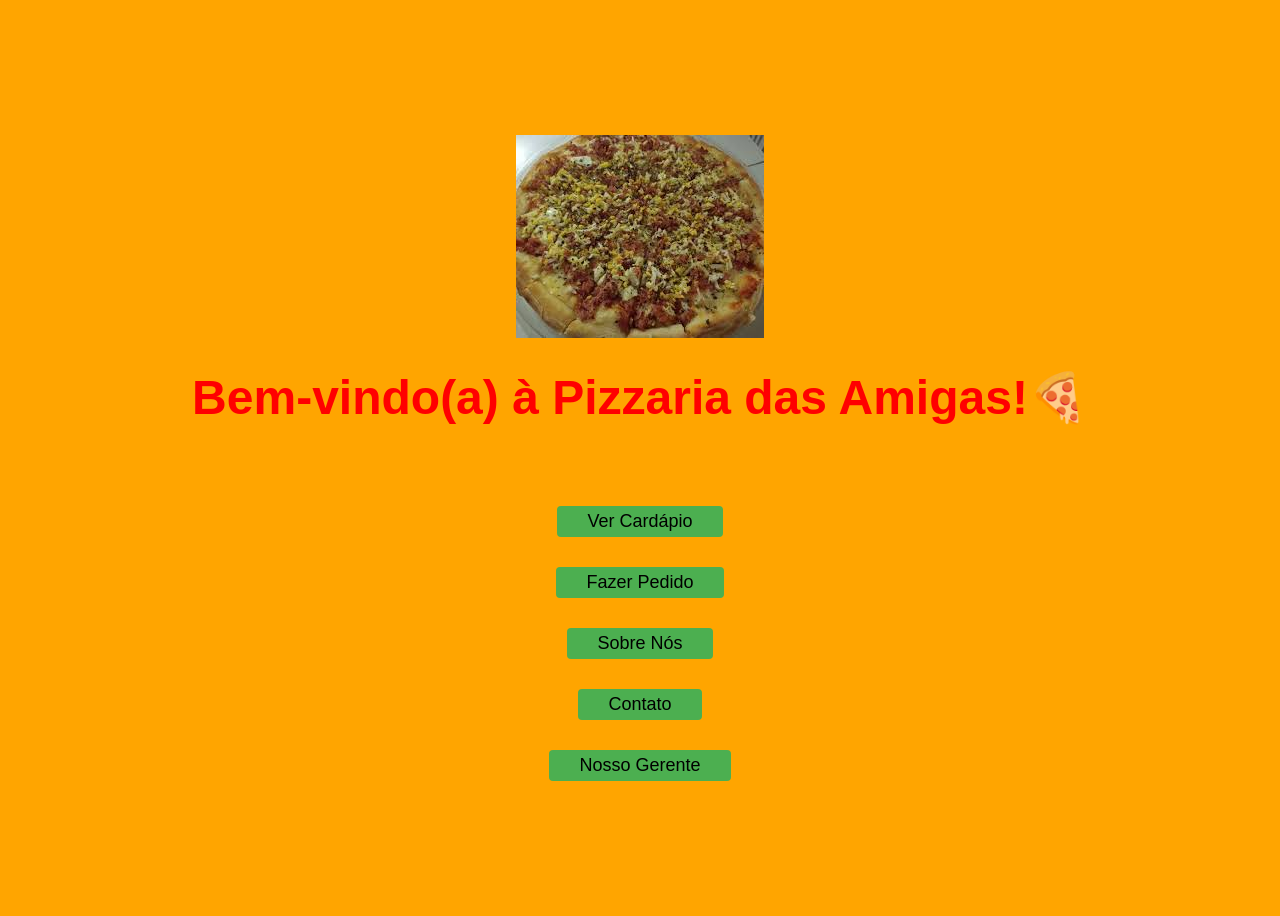
<file: index.html>
<!--⋆｡‧˚ʚ♡ɞ˚‧｡⋆ Pizzaria das amigas - index.html-->
<!DOCTYPE html>
<html lang="pt-br">

<head>
    <meta charset="UTF-8">
    <meta name="viewport" content="width=device-width, initial-scale=1.0">
    <title>Pizzaria</title>
    <link rel="stylesheet" href="style.css">
</head>

<body>
     <img src="pizza.jpg" title="Logo da Pizzaria"/>
    <div class="container">
        <h1>Bem-vindo(a) à Pizzaria das Amigas!🍕</h1>
        <button onclick="location.href='menu.html'">Ver Cardápio</button>
        <button onclick="location.href='pedidos.html'">Fazer Pedido</button>
        <button onclick="location.href='sobre.html'">Sobre Nós</button>
        <button onclick="location.href='contato.html'">Contato</button>
        <button onclick="location.href='gerente.html'">Nosso Gerente</buttom>
    </div>
</body>

</html>
</file>
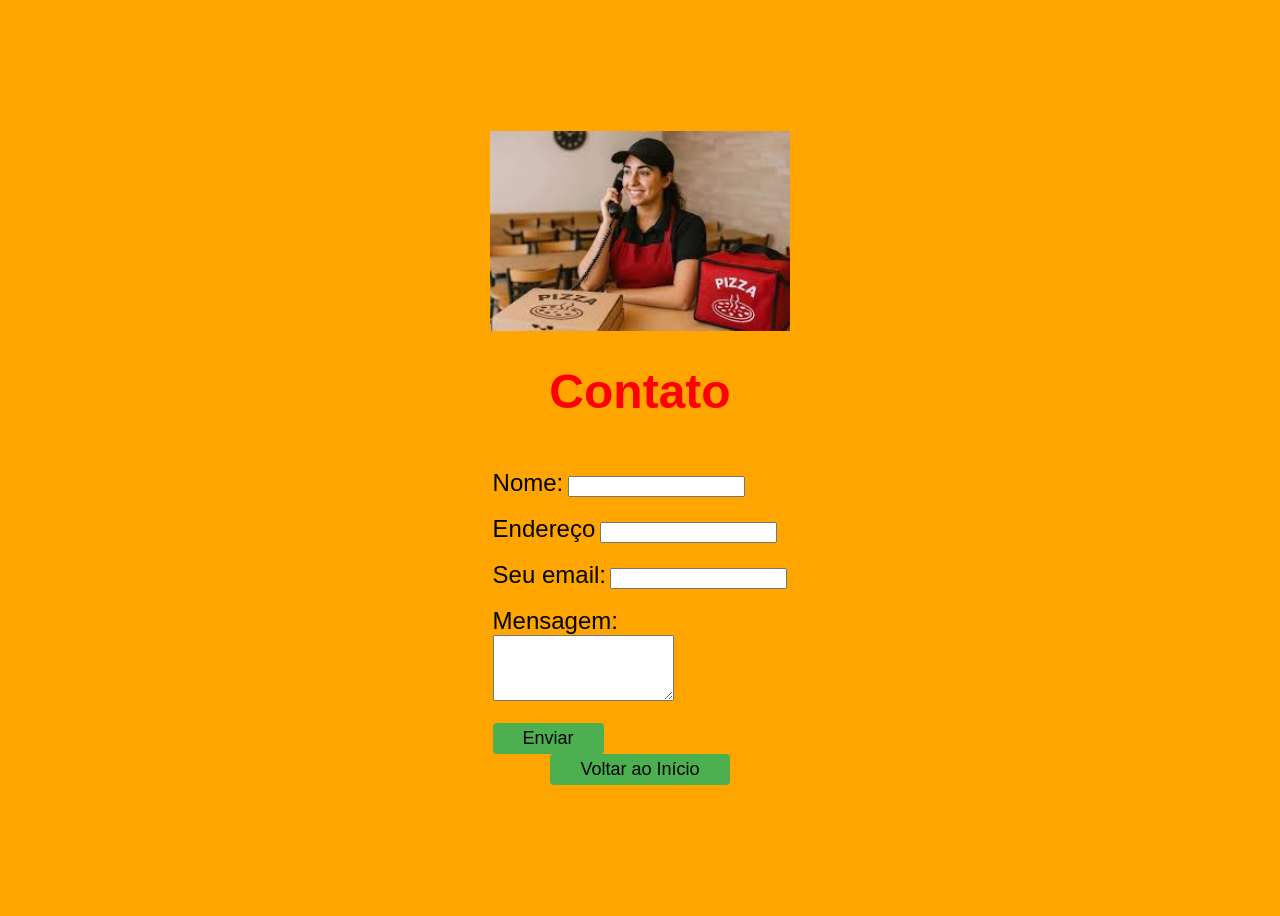
<file: contato.html>
<!--⋆｡‧˚ʚ♡ɞ˚‧｡⋆ Pizzaria das amigas - contato.html-->
<!DOCTYPE html>
<html lang="pt-br">

<head>
    <meta charset="UTF-8">
    <meta name="viewport" content="width=device-width, initial-scale=1.0">
    <title>Contato</title>
    <script>
        function enviarMensagem() {
            const nome = document.getElementById("nome").value;
            const endereco = document.getElementById("endereco").value;
            const email = document.getElementById("email").value;
            const mensagem = document.getElementById("mensagem").value;




            alert(`Obrigado pelo contato! Responderemos em breve no email: ${email}`);
            location.href = 'index.html';
        }
    </script>
    <link rel="stylesheet" href="style.css">
</head>

<body>
    <img src="atendente.jpg" title="Problemas não resolvidos" width="300" height="200"/>
    <h1>Contato</h1>
    <form onsubmit="enviarMensagem(); return false;">
        <label for="nome">Nome:</label>
        <input type="text" id="nome" required><br><br>
        <label for="endereco">Endereço</label>
        <input type="text" id="endereco" required><br><br>
        <label for="email">Seu email:</label>
        <input type="email" id="email" required><br><br>
        <label for="mensagem">Mensagem:</label><br>
        <textarea id="mensagem" rows="4" required></textarea><br><br>

        <button type="submit">Enviar</button>
    </form>
    <button onclick="location.href='index.html'">Voltar ao Início</button>
</body>

</html>
</file>
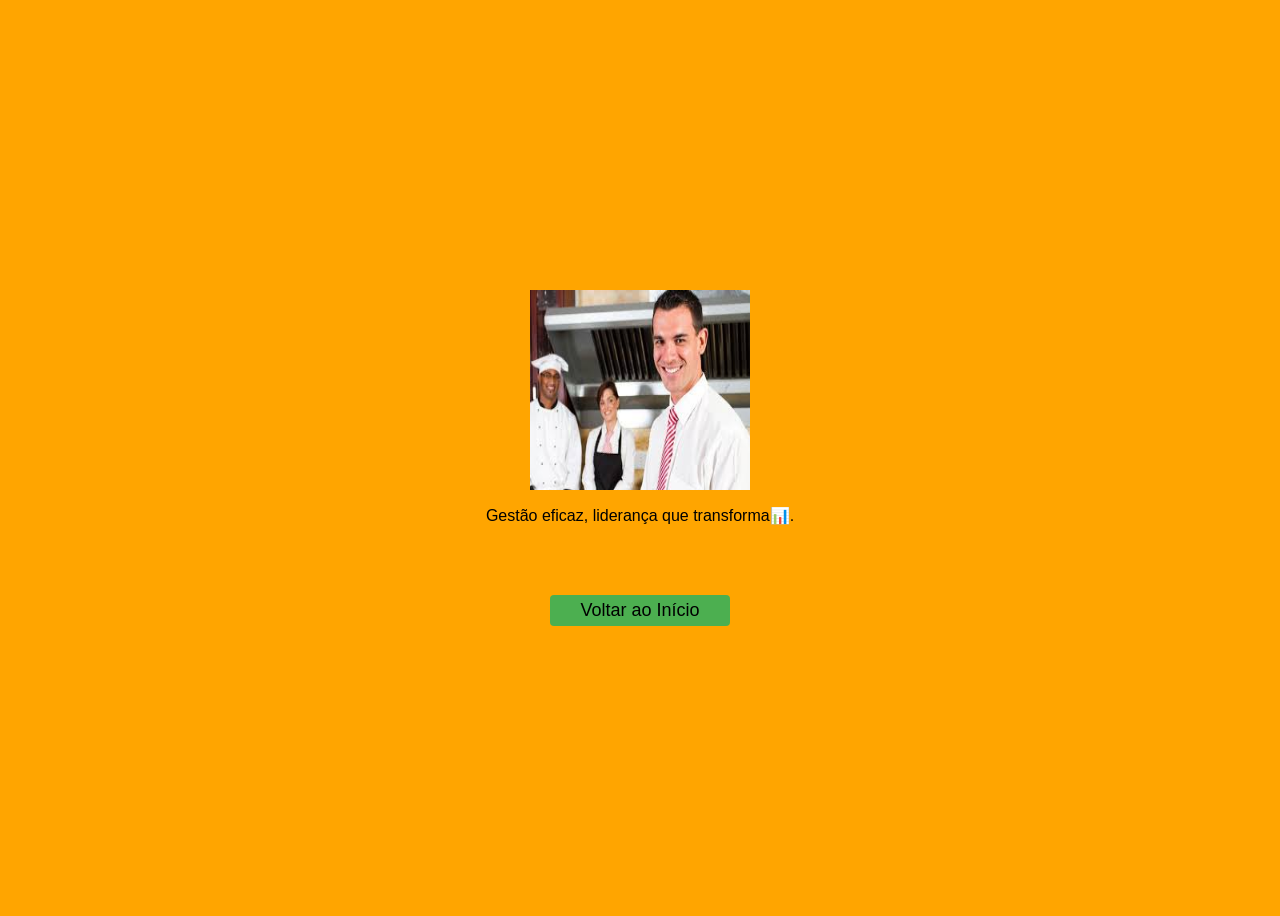
<file: gerente.html>
<!--⋆｡‧˚ʚ♡ɞ˚‧｡⋆ Pizzaria das amigas - gerente.html-->
<html>
  <head>
    <title>Gerente</title>
    <link rel="stylesheet" href="style.css">
  </head>
  <body>
    <img src="gerente.jpg" title="Gerente" width="220" height="200"/>
    <p>Gestão eficaz, liderança que transforma📊.</p>
     <br><br><br><button onclick="location.href='index.html'">Voltar ao Início</button>
  </body>
</html>
</file>
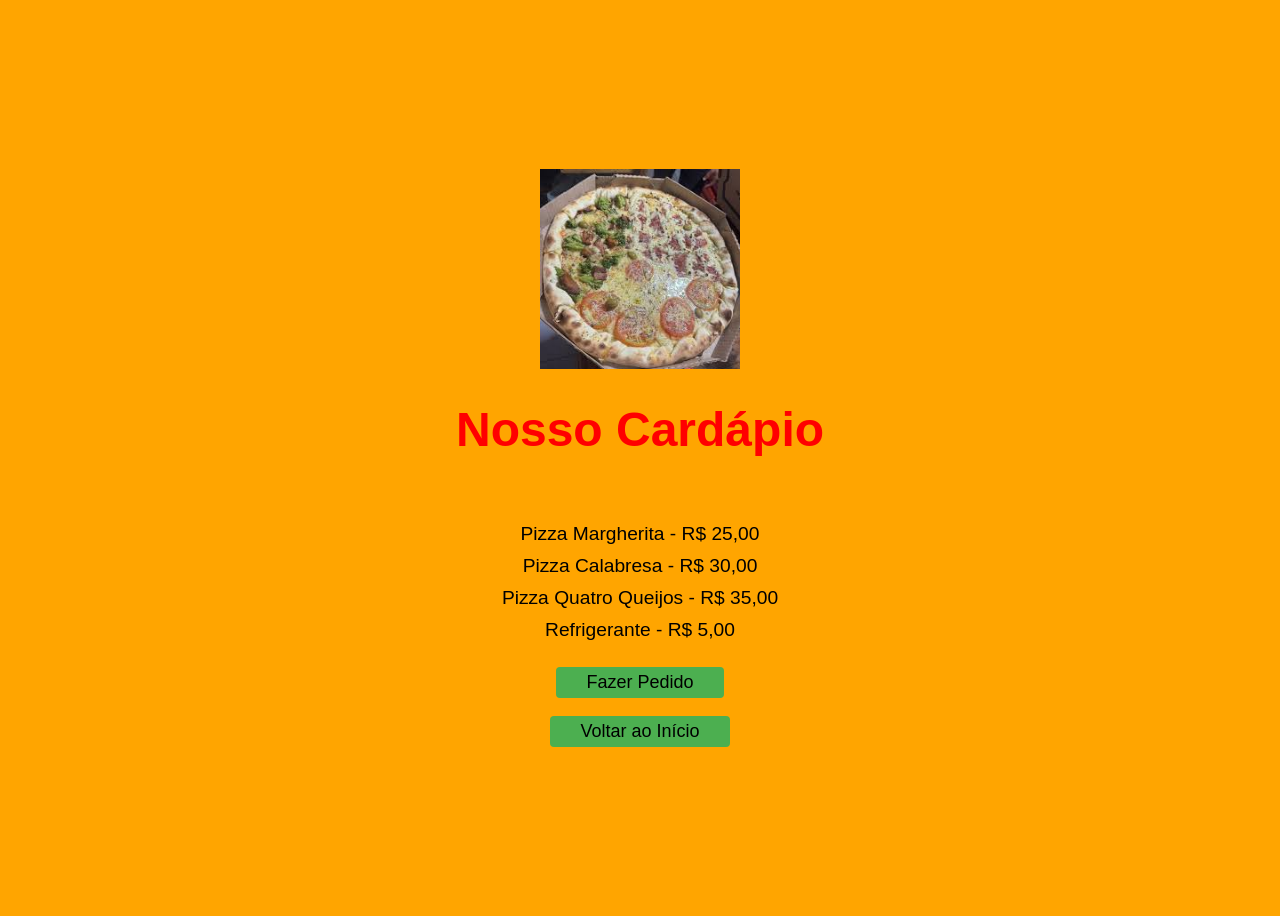
<file: menu.html>
<!--⋆｡‧˚ʚ♡ɞ˚‧｡⋆ Pizzaria das amigas - menu.html-->
<!DOCTYPE html>
<html lang="pt-br">

<head>
    <meta charset="UTF-8">
    <meta name="viewport" content="width=device-width, initial-scale=1.0">
    <title>Cardápio</title>
    <link rel="stylesheet" href="style.css"/>
</head>

<body>
    <img src="pizza (2).jpg" title="Divertido" width="200" height="200"/>
    <h1>Nosso Cardápio</h1>
    <ul>
        <li>Pizza Margherita - R$ 25,00</li>
        <li>Pizza Calabresa - R$ 30,00</li>
        <li>Pizza Quatro Queijos - R$ 35,00</li>
        <li>Refrigerante - R$ 5,00</li>
    </ul>
    <button onclick="location.href='pedidos.html'">Fazer Pedido</button><br>
    <button onclick="location.href='index.html'">Voltar ao Início</button>
</body>

</html>
</file>
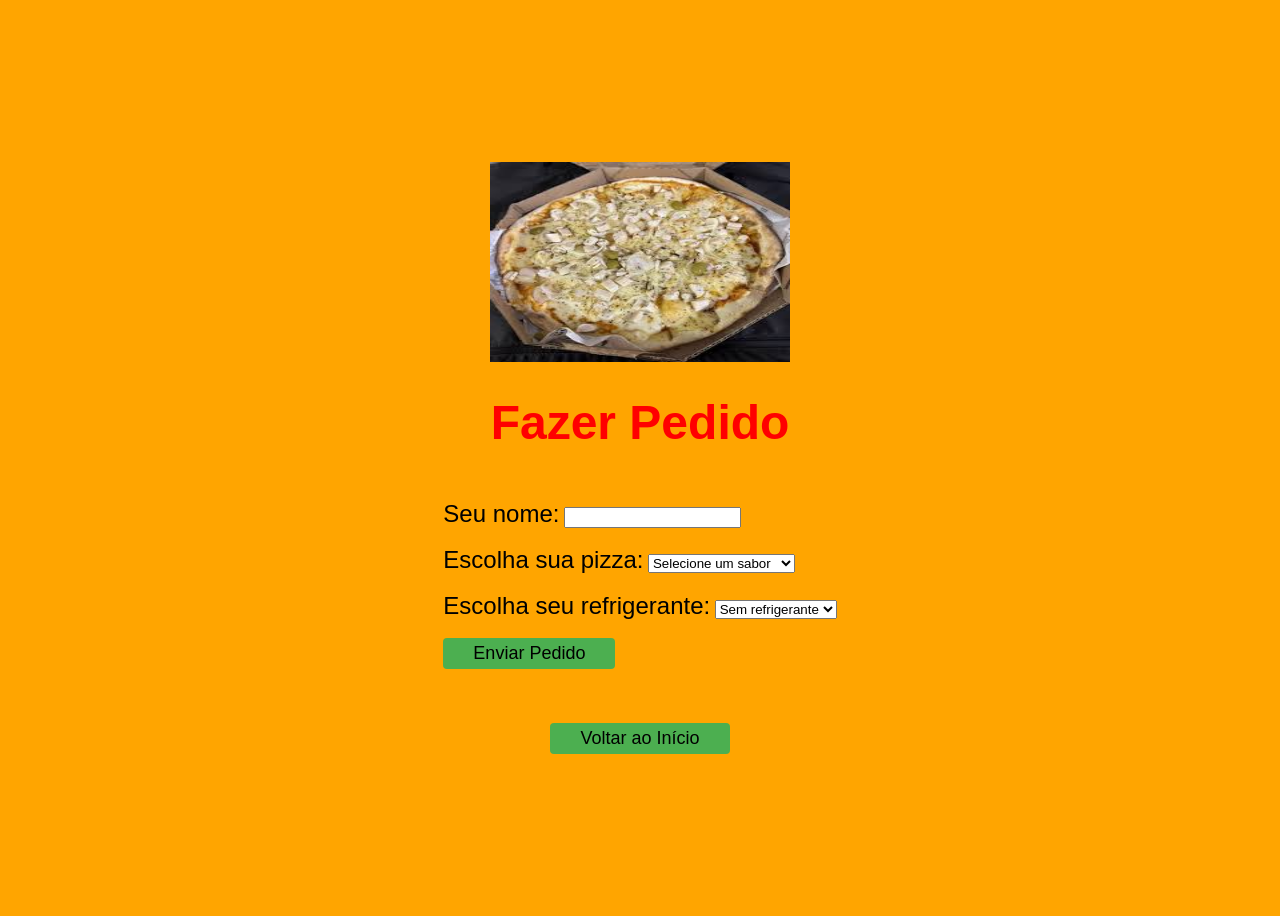
<file: pedidos.html>
<!--⋆｡‧˚ʚ♡ɞ˚‧｡⋆ Pizzaria das amigas - pedidos.html-->
<!DOCTYPE html>
<html lang="pt-br">

<head>
    <meta charset="UTF-8">
    <meta name="viewport" content="width=device-width, initial-scale=1.0">
    <title>Fazer Pedido</title>
    <script>
        function enviarPedido() {
            const nome = document.getElementById("nome").value;
            const telefone = document.getElementById("telefone")?.value || ''; // Caso queira adicionar telefone
            const endereco = document.getElementById("endereco")?.value || ''; // Caso queira adicionar endereço
            const pizza = document.getElementById("pizza").value;
            const refri = document.getElementById("refrigerante").value;

            // Verifica se um refrigerante foi selecionado
            const refriText = refri ? ` e uma ${refri}` : '';

            const mensagem = `Obrigado, ${nome}! Seu pedido de "${pizza}${refriText}" foi registrado.`;
            alert(mensagem);
            location.href = 'index.html';
        }
    </script>
    <link rel="stylesheet" href="style.css">
</head>

<body>
    <img src="pizza (3).jpg" title="Pizza com a amiga é mais gostoso" width="300" height="200" />
    <h1>Fazer Pedido</h1>
    <form onsubmit="enviarPedido(); return false;">
        <label for="nome">Seu nome:</label>
        <input type="text" id="nome" required><br><br>

        <label for="pizza">Escolha sua pizza:</label>
        <select id="pizza" required>
            <option value="">Selecione um sabor</option>
            <option>Margherita</option>
            <option>Calabresa</option>
            <option>Quatro Queijos</option>
            <option>Frango com Catupiry</option>
            <option>Chocolate</option>
            <option>Abacaxi</option>
            <option>Especial</option>
            <option>Misteriosa</option>
        </select><br><br>

        <label for="refrigerante">Escolha seu refrigerante:</label>
        <select id="refrigerante">
            <option value="">Sem refrigerante</option>
            <option>Coca-Cola</option>
            <option>Fanta</option>
            <option>Guaraná</option>
            <option>Pepsi</option>
        </select><br><br>

        <button type="submit">Enviar Pedido</button><br>
    </form>
    <br><br><br><button onclick="location.href='index.html'">Voltar ao Início</button>
</body>

</html>
</file>
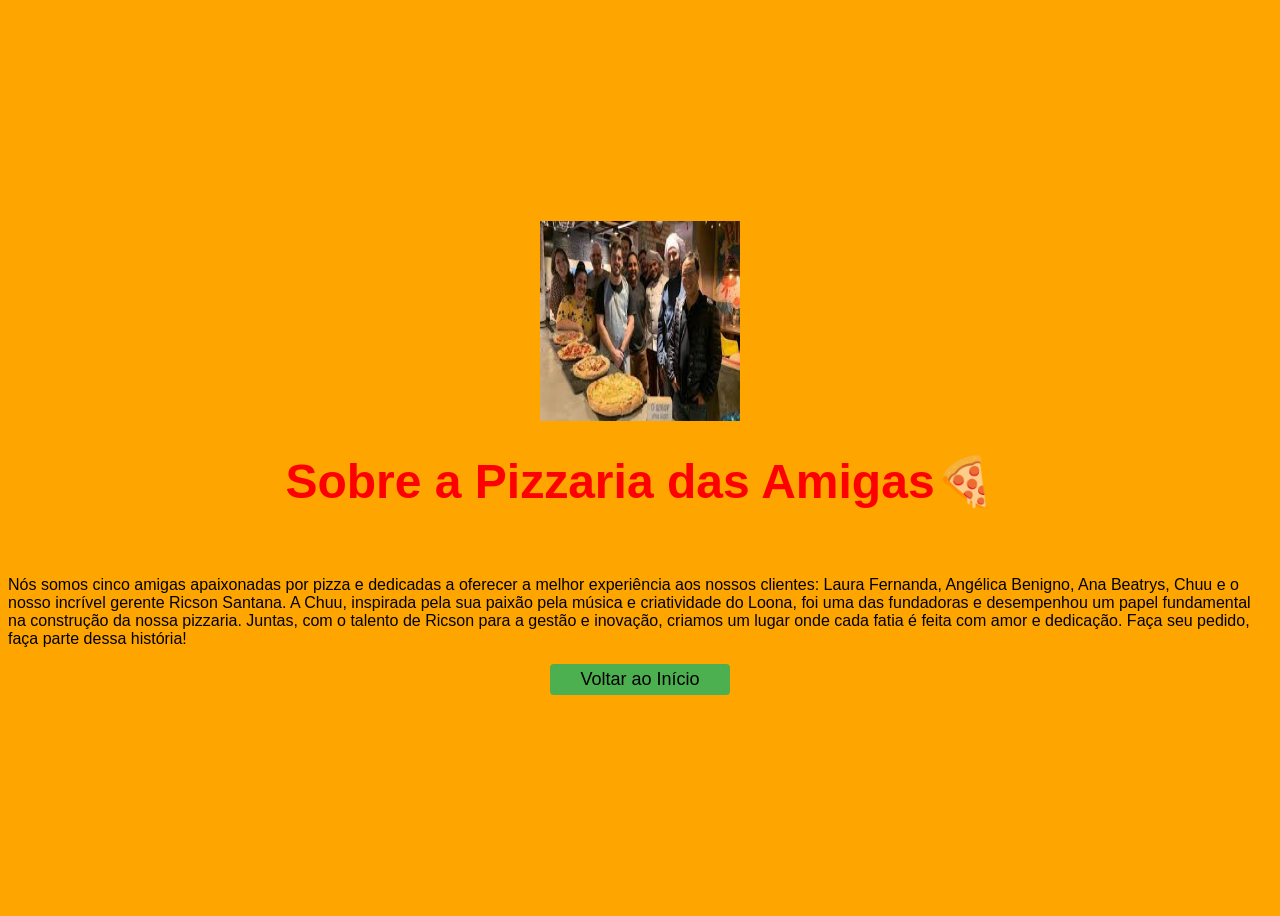
<file: sobre.html>
<!--⋆｡‧˚ʚ♡ɞ˚‧｡⋆ Pizzaria das amigas - sobre.html-->
<!DOCTYPE html>
<html lang="en">

<head>
    <meta charset="UTF-8">
    <meta name="viewport" content="width=device-width, initial-scale=1.0">
    <title>Sobre Nós</title>
    <link rel="stylesheet" href="style.css">
</head>

<body>
    <img src="nos.jpg" title="Delicioso" width="200" height="200"/>
    <h1>Sobre a Pizzaria das Amigas🍕</h1>
    <p>Nós somos cinco amigas apaixonadas por pizza e dedicadas a oferecer a melhor experiência aos nossos clientes: Laura Fernanda, Angélica Benigno, Ana Beatrys, Chuu e o nosso incrível gerente Ricson Santana. A Chuu, inspirada pela sua paixão pela música e criatividade do Loona, foi uma das fundadoras e desempenhou um papel fundamental na construção da nossa pizzaria. Juntas, com o talento de Ricson para a gestão e inovação, criamos um lugar onde cada fatia é feita com amor e dedicação. Faça seu pedido, faça parte dessa história!</p>
    <button onclick="location.href='index.html'">Voltar ao Início</button>
</body>

</html>
</file>
<file: style.css>
/*⋆｡‧˚ʚ♡ɞ˚‧｡⋆ Pizzaria das amigas - contato.html*/
body {
    display: flex;
    flex-direction: column; 
    justify-content: center;
    align-items: center;
    min-height: 100vh;
    background-color: #FFA500; 
    font-family: Impact, Haettenschweiler, 'Arial Narrow Bold', sans-serif; 
    color: #000; 
}

h1 {
    color: #FF0000;
    margin-bottom: 50px;
    text-align: center;
    font-size: 3em; 
}

.container {
    display: flex;
    flex-direction: column;
    align-items: center;
    gap: 30px;
}

label {
    font-size: 1.5em; 
}
button {
    padding: 5px 30px; 
    font-size: 18px;
    border: none;
    border-radius: 4px;
    background-color: #4CAF50; 
    color: #000; 
    cursor: pointer;
    transition: background-color 0.3s ease; 
    
}

button:hover {
    background-color: #3e8e41; 
    
}

ul {
    list-style: none;
    padding: 0;
    text-align: center;
}

li {
    margin-bottom: 10px;
    font-size: 1.2em; 
}
</file>
